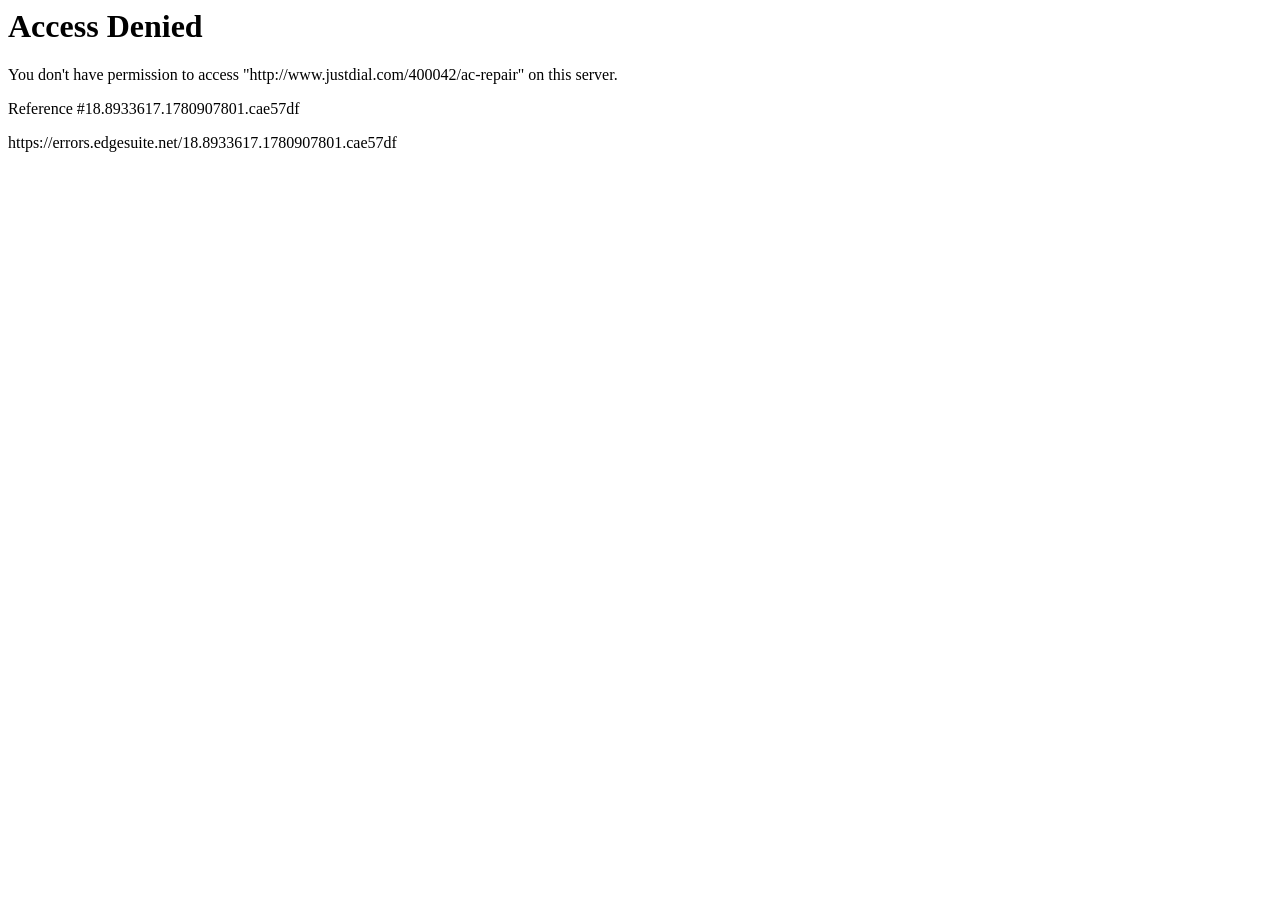
<file: debug_headless_page1.html>
<html><head>
<title>Access Denied</title>
</head><body>
<h1>Access Denied</h1>
 
You don't have permission to access "http://www.justdial.com/400042/ac-repair" on this server.<p>
Reference #18.8933617.1780907801.cae57df
</p><p>https://errors.edgesuite.net/18.8933617.1780907801.cae57df</p>


</body></html>
</file>
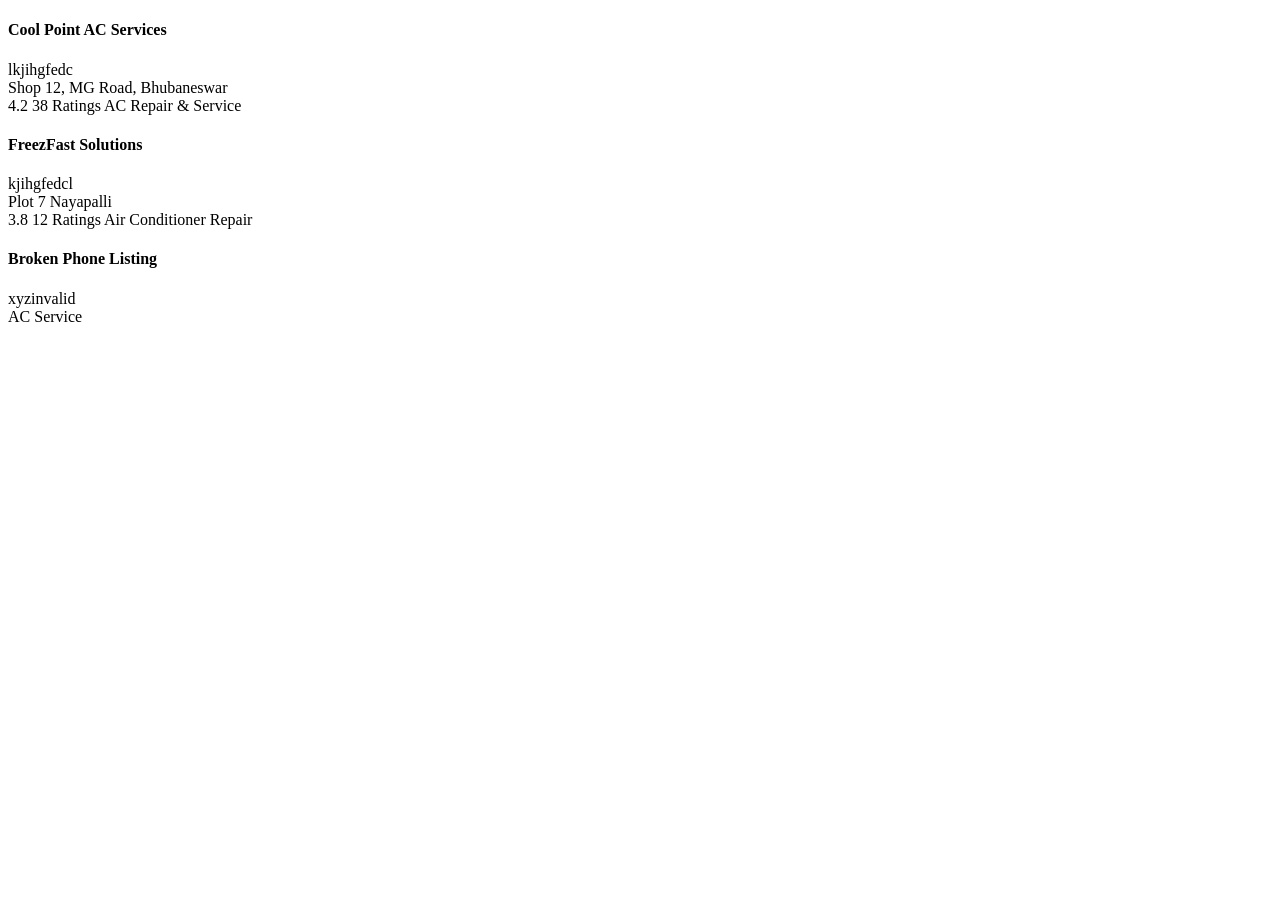
<file: tests/fixtures/html/sample_page.html>
<!DOCTYPE html>
<html>
<body>
<div class="results">
  <div class="listing-card" data-id="1">
    <h4 class="lng_cont_name">Cool Point AC Services</h4>
    <span class="contact-number">lkjihgfedc</span>
    <div class="cont_fl_addr">Shop 12, MG Road, Bhubaneswar</div>
    <span class="green-box">4.2</span>
    <span class="rating_text">38 Ratings</span>
    <span class="jcn">AC Repair &amp; Service</span>
  </div>
  <div class="listing-card" data-id="2">
    <h4 class="lng_cont_name">FreezFast Solutions</h4>
    <span class="contact-number">kjihgfedcl</span>
    <div class="cont_fl_addr">Plot 7 Nayapalli</div>
    <span class="green-box">3.8</span>
    <span class="rating_text">12 Ratings</span>
    <span class="jcn">Air Conditioner Repair</span>
  </div>
  <div class="listing-card" data-id="3">
    <h4 class="lng_cont_name">Broken Phone Listing</h4>
    <span class="contact-number">xyzinvalid</span>
    <div class="cont_fl_addr"></div>
    <span class="green-box"></span>
    <span class="rating_text"></span>
    <span class="jcn">AC Service</span>
  </div>
</div>
</body>
</html>
</file>
